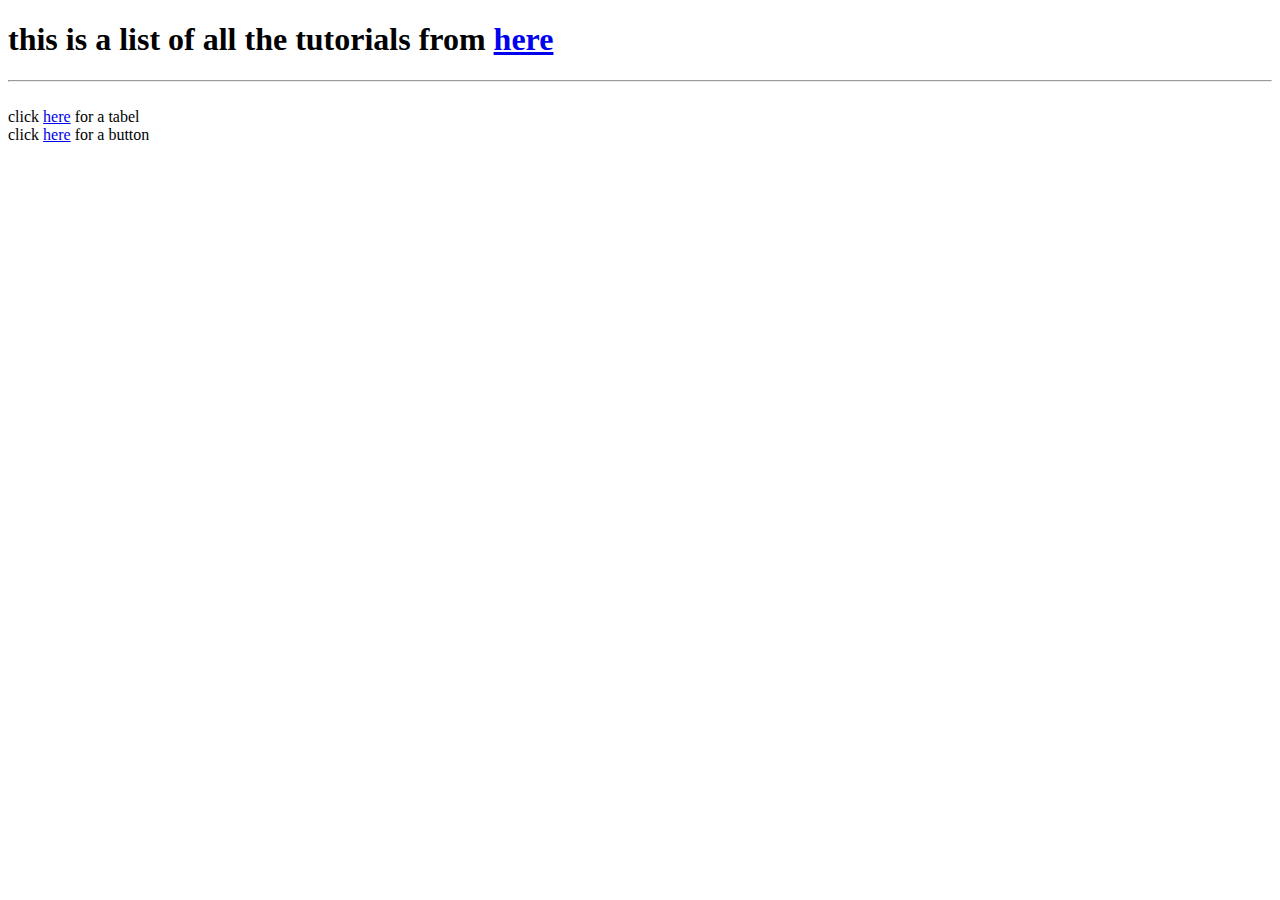
<file: index.html>
<!DOCTYPE html>
<html lang="en">
    <head>
        <meta charset="UTF-8">
        <meta name="viewport" content="width=device-width, initial-scale=1.0">
        <title>I luv Furry Feet</title>
        <link rel="icon" type="image/png" href="favicon.png">
        <meta property="og:title" content="Latinorth's Webpage">
        <meta property="og:description" content="a 100% completly finished website that i will for sure finish by 2030">
        <meta property="og:image" content="https://latinorth.github.io/favicon.png">
        <meta property="og:url" content="https://latinorth.github.io/">
        <meta property="og:type" content="website">
    </head>
    <body>
        <h1>this is a list of all the tutorials from <a href="https://www.youtube.com/watch?v=HGTJBPNC-Gw">here</a></h1>
        <hr>
        <br>
        click <a href="tabel.html" target=_self title="go to table">here</a> for a tabel
        <br>
        click <a href="button.html" target=_self title="go to button">here</a> for a button
        <br>
    </body>
</html>
</file>
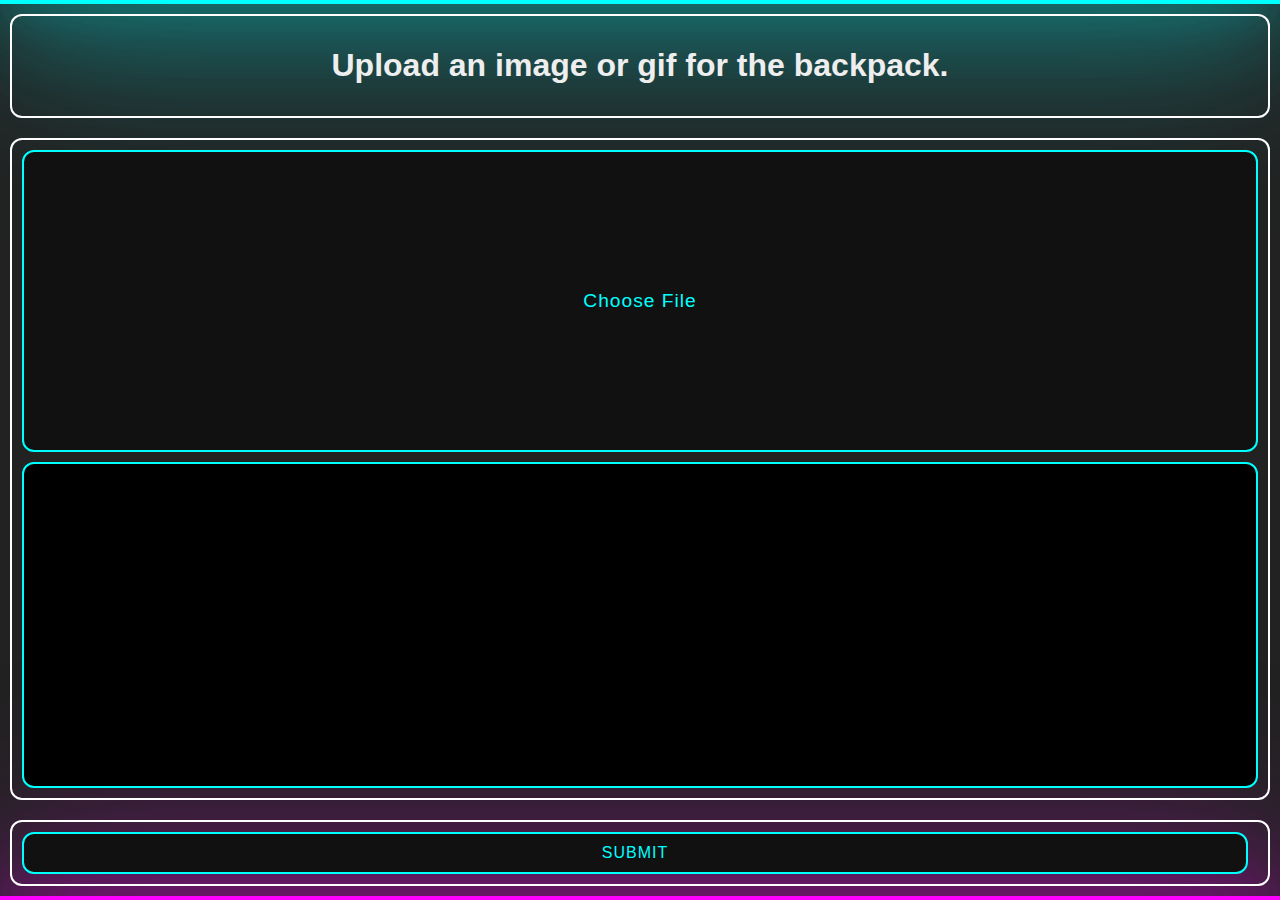
<file: FurryBackpack/index.html>
<!DOCTYPE html>
<html>
<head>
<style>

/* ========== GLOBAL LAYOUT ========== */

html, body {
  margin: 0;
  padding: 0;
  height: 100%;
  /* REMOVE overflow: hidden; */
}

body {
  display: flex;
  flex-direction: column;
  /* Use dynamic viewport height to respect mobile browser UI */
  min-height: 100dvh;   /* modern browsers */
  background: #222;
  color: #eee;
  font-family: sans-serif;
}

/* ========== GLOW BARS ========== */

#top     { --glow-color: #0ff; }
#bottom  { --glow-color: #f0f; margin-top: auto; }

.glow {
  width: 100%;
  height: 2px;
  border: 2px solid var(--glow-color);
  filter:
    drop-shadow(0 0 20px var(--glow-color))
    drop-shadow(0 0 40px var(--glow-color))
    drop-shadow(0 0 60px var(--glow-color))
    drop-shadow(0 0 80px var(--glow-color));
  box-sizing: border-box;
  z-index: -100;
}


/* ========== TEXT BOXES ========== */

.text {
  margin: 10px;
  padding: 10px;
  border: 2px solid #fff;
  border-radius: 12px;
  text-align: center;
}


/* ========== IMAGE AREA ========== */

.img-div {
  flex: 1;
  margin: 10px;
  display: flex;
  flex-direction: column;
  border: 2px solid #fff;
  border-radius: 12px;
  overflow: hidden;
  box-sizing: border-box;
}

/* shared section padding */
.section {
  flex: 1;
  padding: 10px;
  box-sizing: border-box;
  display: flex;
  justify-content: center;
  align-items: center;
}


/* ========== UPLOAD BUTTON ========== */

.upload-button {
  width: 100%;
  height: 100%;
  border-radius: 12px;
  border: 2px solid #0ff;
  background: #111;
  color: #0ff;
  font-size: 1.2rem;
  letter-spacing: 1px;
  cursor: pointer;
}

.upload-button:hover {
  background: #0ff;
  color: #111;
}

#fileInput { display: none; }


/* ========== PREVIEW BOX ========== */

.preview-wrapper {
  border: 2px solid #0ff;
  border-radius: 12px;
  background: #000;
  overflow: hidden;
  margin: 10px;
  margin-top: 0px;
}

#previewImage {
  max-height: 100%;
  max-width: 100%;
  width: auto;
  display: block;
}

/* ========== UPLOAD BUTTON ========== */

.actions-div {
  margin: 10px;
  padding: 10px;
  border: 2px solid #fff;
  border-radius: 12px;
  display: flex;
  justify-content: space-between;
  align-items: center;
  box-sizing: border-box;
  justify-content: center;
}

.upload-server-button {
  padding: 10px 20px;
  border-radius: 12px;
  border: 2px solid #0ff;
  background: #111;
  color: #0ff;
  font-size: 1rem;
  cursor: pointer;
  text-transform: uppercase;
  letter-spacing: 1px;
  width: 100%;
  box-sizing: border-box; 
}

.upload-server-button:hover {
  background: #0ff;
  color: #111;
}

#uploadStatus {
  margin-left: 10px;
  font-size: 0.9rem;
  opacity: 0.8;
}

</style>
<title>Furry Backpack</title>
</head>
<body>

<div class="glow" id="top"></div>

<div class="text"><h1>Upload an image or gif for the backpack.</h1></div>

<div class="img-div">

  <!-- Upload -->
  <div class="section">
    <button class="upload-button" id="uploadButton">Choose File</button>
    <input type="file" id="fileInput"
      accept=".jpg,.jpeg,.png,.gif,.webp,.apng,.mp4">
  </div>

  <!-- Preview -->
  <div class="section preview-wrapper">
    <img id="previewImage" alt="">
  </div>

</div>
<div class="actions-div">
  <button class="upload-server-button" id="uploadToServerButton">
    Submit
  </button>
  <span id="uploadStatus"></span>
</div>

<div class="glow" id="bottom"></div>


<script>
  const uploadButton = document.getElementById('uploadButton');
  const fileInput = document.getElementById('fileInput');
  const previewImage = document.getElementById('previewImage');

  uploadButton.addEventListener('click', () => fileInput.click());

  fileInput.addEventListener('change', function () {
    const file = this.files[0];
    if (!file) return;

    const allowed = ['jpg','jpeg','png','gif','webp','apng','mp4'];
    const ext = file.name.split('.').pop().toLowerCase();

    if (!allowed.includes(ext)) {
      alert('Invalid file type.');
      this.value = '';
      previewImage.src = '';
      return;
    }

    if (ext === 'mp4') {
      alert('Video preview coming soon!');
      previewImage.src = '';
      return;
    }

    previewImage.src = URL.createObjectURL(file);
  });
  
  const uploadToServerButton = document.getElementById('uploadToServerButton');
const uploadStatus = document.getElementById('uploadToServerButton');

uploadToServerButton.addEventListener('click', async () => {
  const file = fileInput.files[0];
  if (!file) {
    alert('Please choose a file first.');
    return;
  }

  const formData = new FormData();
  formData.append('file', file);

  uploadStatus.textContent = 'Uploading...';

  try {
    const response = await fetch('https://furry-backpack-566652984648.us-central1.run.app/upload', { // <-- change to your real endpoint
      method: 'POST',
      body: formData
    });

    if (!response.ok) {
      throw new Error('Server error');
    }

    uploadStatus.textContent = 'Upload complete ✅';
  } catch (err) {
    console.error(err);
    uploadStatus.textContent = 'Upload failed ❌';
  }
});
</script>

</body>
</html>
</file>
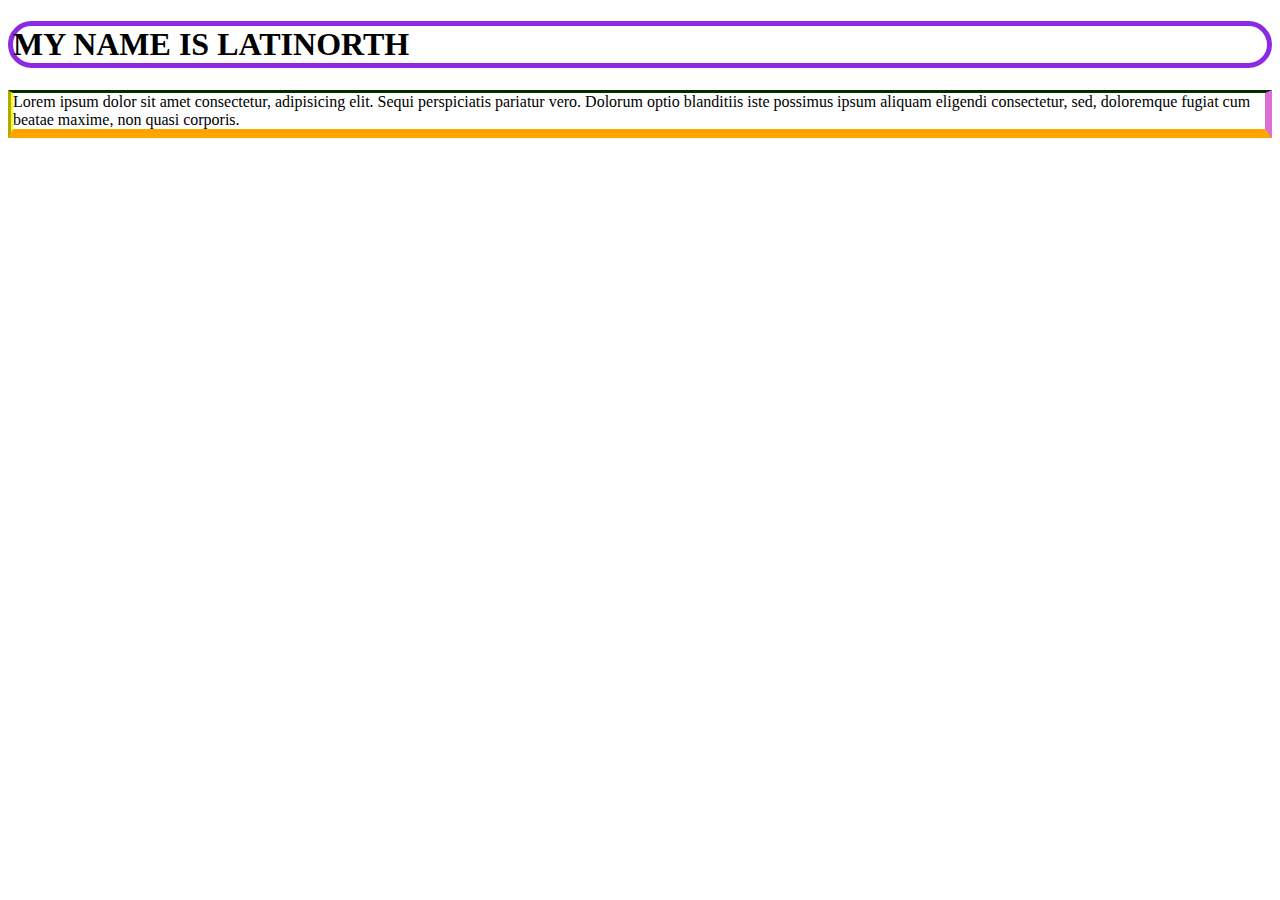
<file: border.html>
<!DOCTYPE html>
<html lang="en">
<head>
    <meta charset="UTF-8">
    <meta name="viewport" content="width=device-width, initial-scale=1.0">
    <title>css Border</title>
    <link rel="stylesheet" href="style_border.css"
</head>
<body>
    <h1>MY NAME IS LATINORTH</h1>
    <p>Lorem ipsum dolor sit amet consectetur, adipisicing elit. Sequi perspiciatis pariatur vero. Dolorum optio blanditiis iste possimus ipsum aliquam eligendi consectetur, sed, doloremque fugiat cum beatae maxime, non quasi corporis.</p>

</body>
</html>
</file>
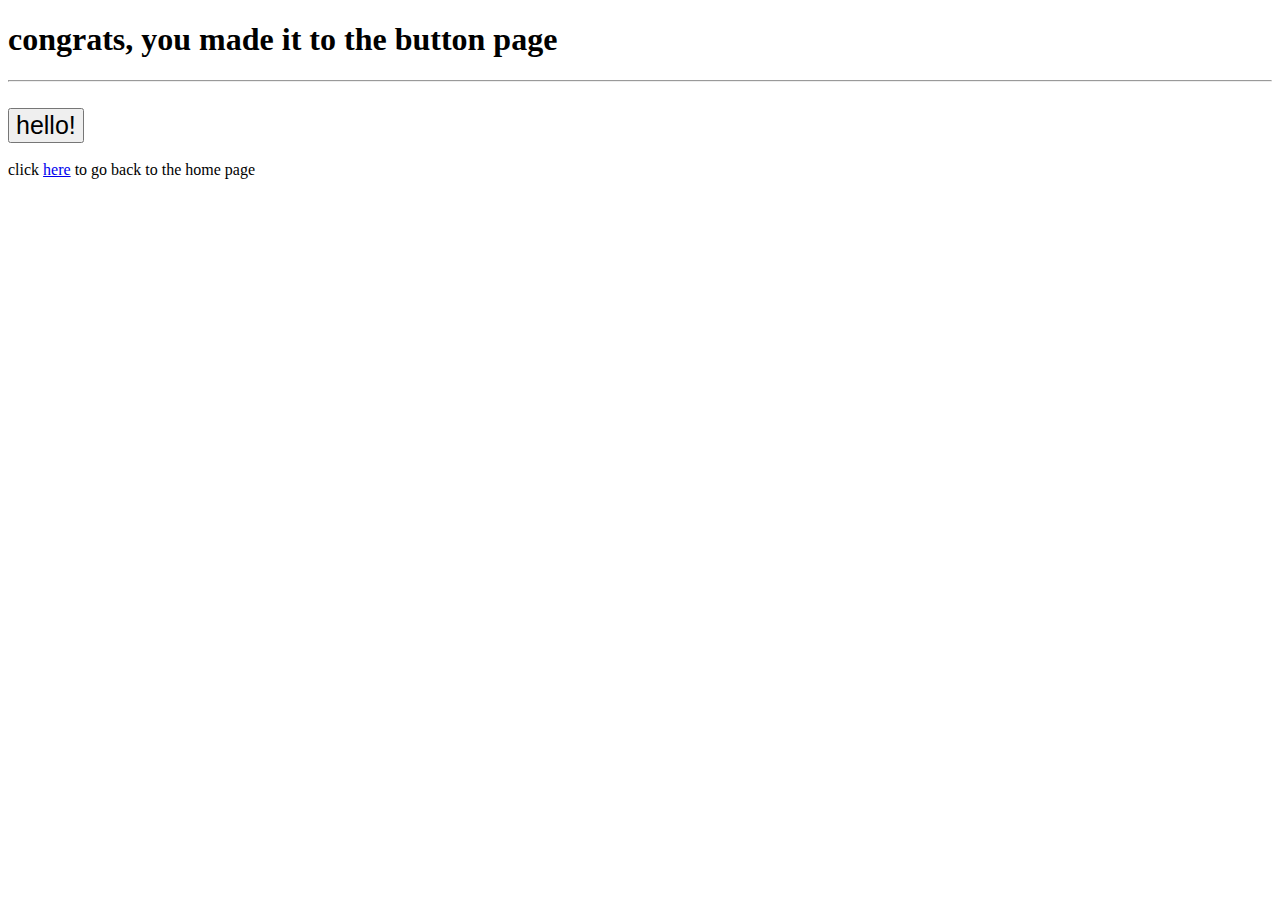
<file: button.html>
<!DOCTYPE html>
<html lang="en">
<head>
    <meta charset="UTF-8">
    <meta name="viewport" content="width=device-width, initial-scale=1.0">
    <title>Button Page</title>
    <link rel="icon" type="image/png" href="favicon.png">
</head>
<body>
    <h1>congrats, you made it to the button page</h1>
    <hr>
    <br>
    <button style="font-size:25px">hello!</button>
    <br>
    <br>
    click <a href="index.html" target=_self>here</a> to go back to the home page
</body>
</html>
</file>
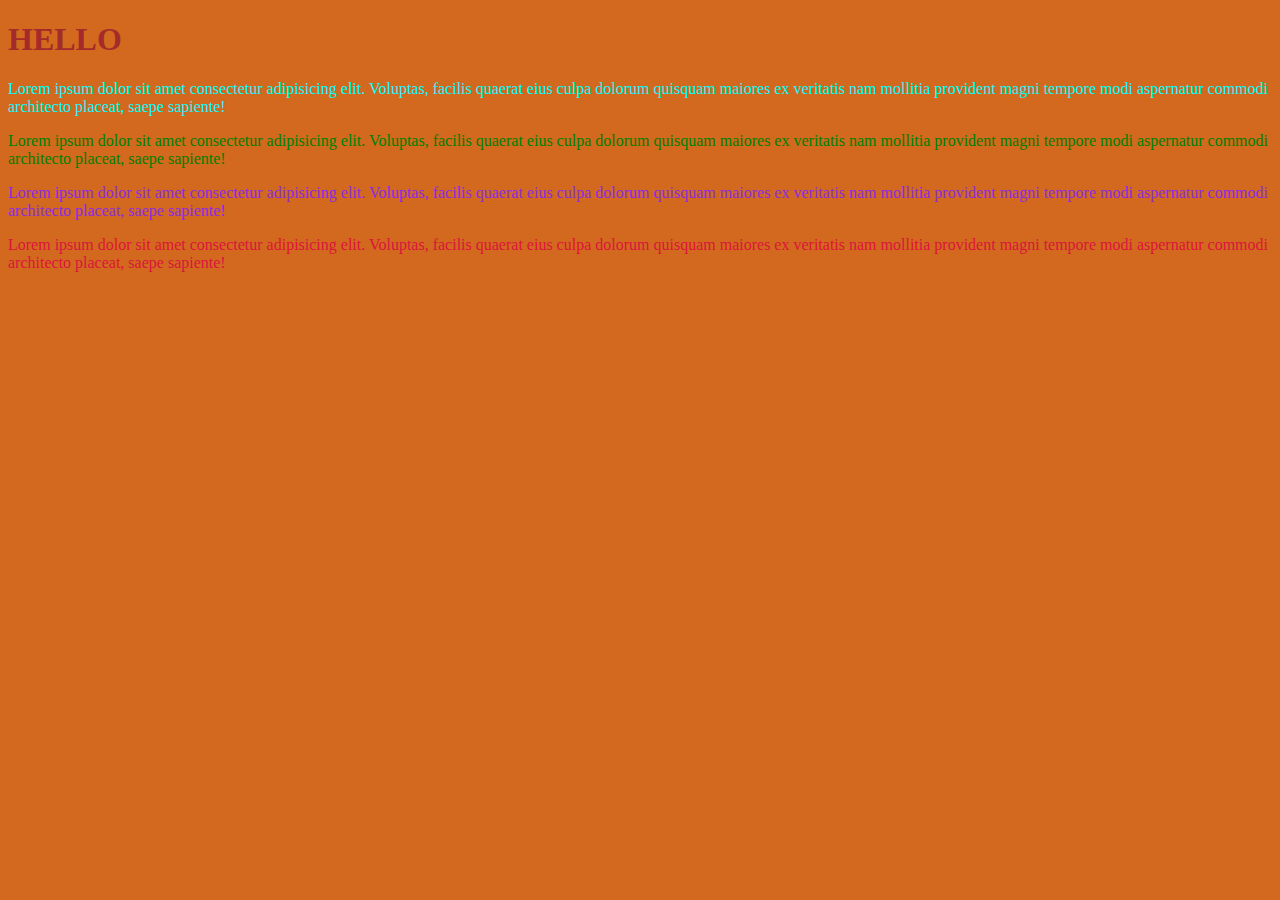
<file: first_css.html>
<!DOCTYPE html>
<html lang="en">
<head>
    <meta charset="UTF-8">
    <meta name="viewport" content="width=device-width, initial-scale=1.0">
    <title>first_css</title>
    <link rel="stylesheet" href="style_first_css.css">
</head>
<body>
    <h1>HELLO</h1>
    <p id="p1" class="odd">Lorem ipsum dolor sit amet consectetur adipisicing elit. Voluptas, facilis quaerat eius culpa dolorum quisquam maiores ex veritatis nam mollitia provident magni tempore modi aspernatur commodi architecto placeat, saepe sapiente!</p>
    <p id="p2" class="even">Lorem ipsum dolor sit amet consectetur adipisicing elit. Voluptas, facilis quaerat eius culpa dolorum quisquam maiores ex veritatis nam mollitia provident magni tempore modi aspernatur commodi architecto placeat, saepe sapiente!</p>
    <p id="p3" class="odd">Lorem ipsum dolor sit amet consectetur adipisicing elit. Voluptas, facilis quaerat eius culpa dolorum quisquam maiores ex veritatis nam mollitia provident magni tempore modi aspernatur commodi architecto placeat, saepe sapiente!</p>
    <p id="p4" class="even">Lorem ipsum dolor sit amet consectetur adipisicing elit. Voluptas, facilis quaerat eius culpa dolorum quisquam maiores ex veritatis nam mollitia provident magni tempore modi aspernatur commodi architecto placeat, saepe sapiente!</p>
    
</body>
</html>
</file>
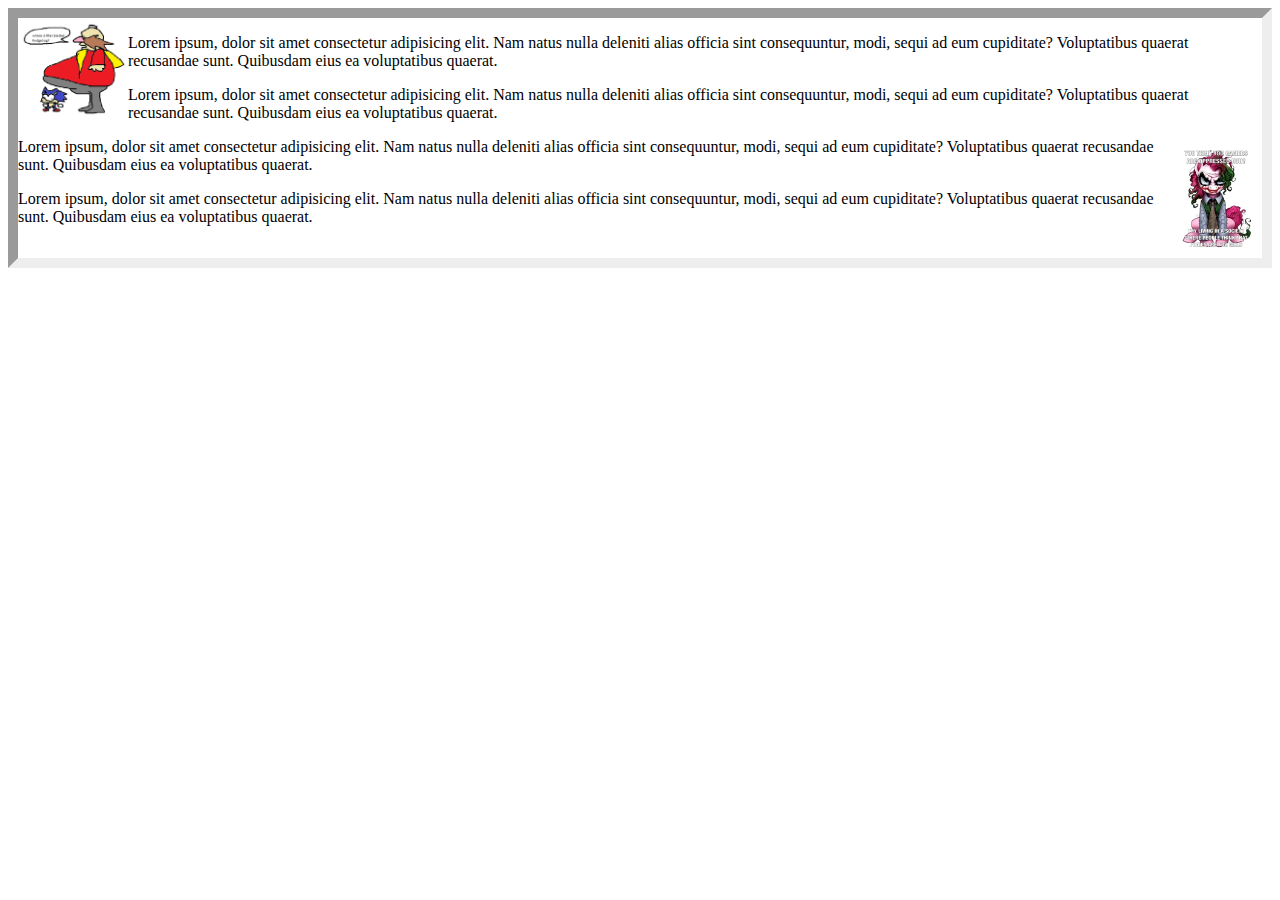
<file: float.html>
<!DOCTYPE html>
<html lang="en">
<head>
    <meta charset="UTF-8">
    <meta name="viewport" content="width=device-width, initial-scale=1.0">
    <title>Float</title>
    <link rel="stylesheet" href="style_float.css">
</head>
<body>
    <img src="c1e.png" id="img1" height="100px"></img>
    <p>Lorem ipsum, dolor sit amet consectetur adipisicing elit. Nam natus nulla deleniti alias officia sint consequuntur, modi, sequi ad eum cupiditate? Voluptatibus quaerat recusandae sunt. Quibusdam eius ea voluptatibus quaerat.</p>
    <p>Lorem ipsum, dolor sit amet consectetur adipisicing elit. Nam natus nulla deleniti alias officia sint consequuntur, modi, sequi ad eum cupiditate? Voluptatibus quaerat recusandae sunt. Quibusdam eius ea voluptatibus quaerat.</p>
    <img src="Screenshot 2024-08-29 233520.png" id="img2" height="100px"></img>
    <p>Lorem ipsum, dolor sit amet consectetur adipisicing elit. Nam natus nulla deleniti alias officia sint consequuntur, modi, sequi ad eum cupiditate? Voluptatibus quaerat recusandae sunt. Quibusdam eius ea voluptatibus quaerat.</p>
    <p>Lorem ipsum, dolor sit amet consectetur adipisicing elit. Nam natus nulla deleniti alias officia sint consequuntur, modi, sequi ad eum cupiditate? Voluptatibus quaerat recusandae sunt. Quibusdam eius ea voluptatibus quaerat.</p>
    
</body>
</html>
</file>
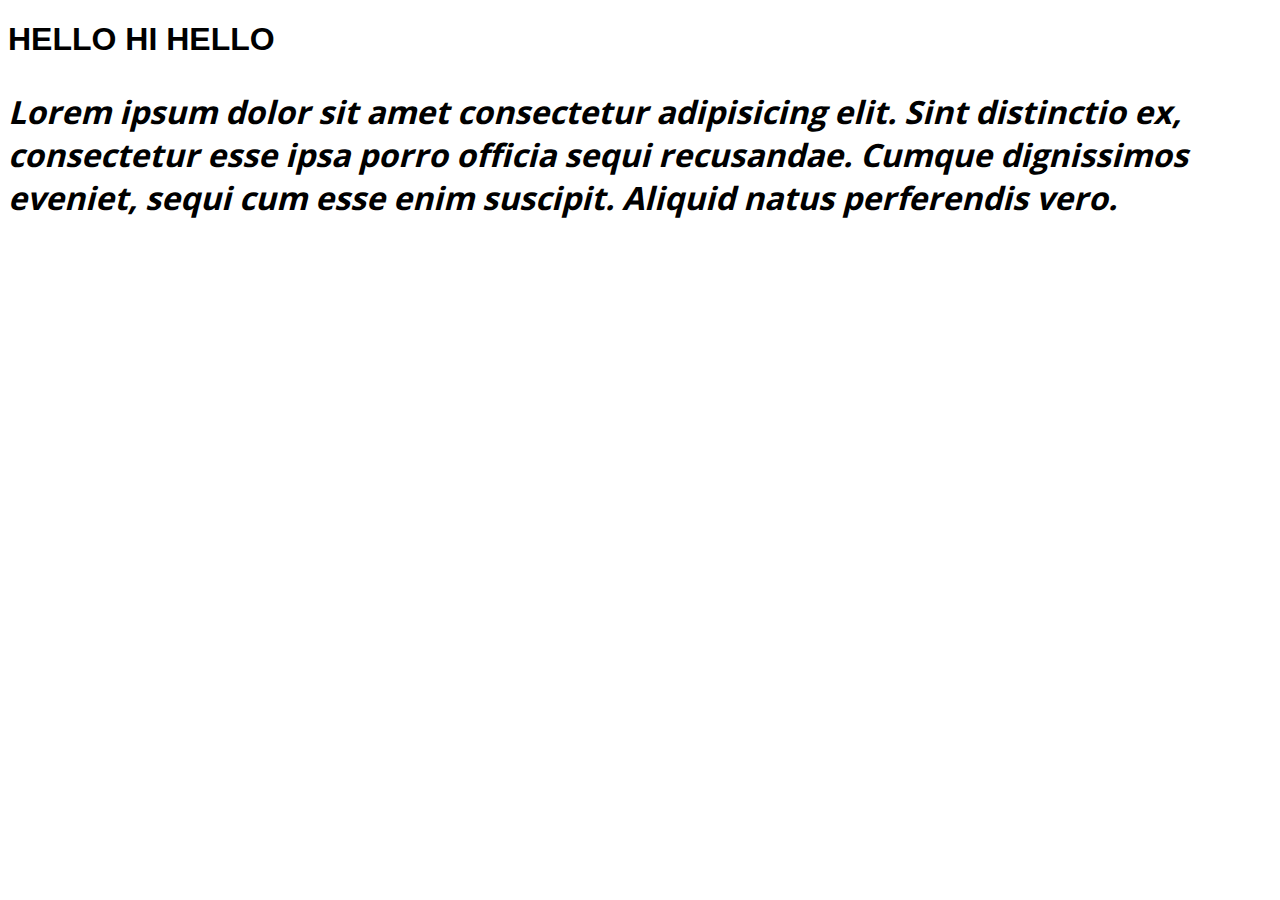
<file: fonts.html>
<!DOCTYPE html>
<html lang="en">
<head>
    <meta charset="UTF-8">
    <meta name="viewport" content="width=device-width, initial-scale=1.0">
    <title>Fonts</title>
    <link rel="stylesheet" href="style_fonts.css">
    
</head>
<body>
    <h1>HELLO HI HELLO</h1>
    <p>Lorem ipsum dolor sit amet consectetur adipisicing elit. Sint distinctio ex, consectetur esse ipsa porro officia sequi recusandae. Cumque dignissimos eveniet, sequi cum esse enim suscipit. Aliquid natus perferendis vero.</p>

</body>
</html>
</file>
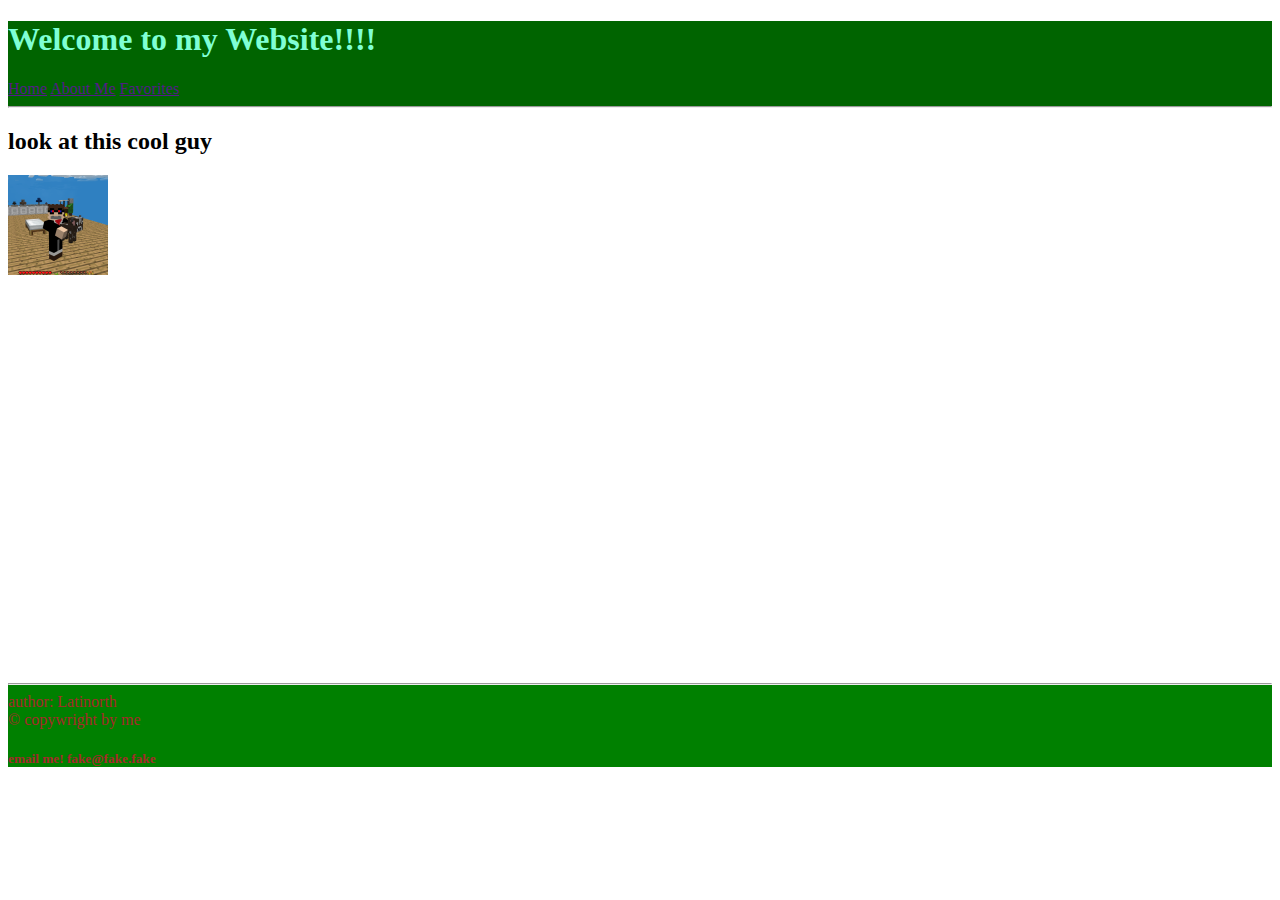
<file: header_footer.html>
<!DOCTYPE html>
<html lang="en">
<head>
    <meta charset="UTF-8">
    <meta name="viewport" content="width=device-width, initial-scale=1.0">
    <title>Header and footer</title>
</head>
<body>
    <header style="background-color: darkgreen; color: aquamarine">
        <h1>Welcome to my Website!!!!</h1>
        <a href="">Home</a>
        <a href="">About Me</a>
        <a href="">Favorites</a>
        <hr>
        
        
    </header>

    <main>
        <h2>look at this cool guy</h2>
        <image src="favicon.png"></image>
        <br><br><br><br><br><br><br><br><br><br><br><br><br><br><br><br><br><br><br><br><br><br><br>
    </main>

    <footer style="background-color: green; color: brown;">
        <hr>
        author: Latinorth
        <br>
        &copy; copywright by me
        <h5> email me! fake@fake.fake</h5>

    </footer>
</body>
</html>
</file>
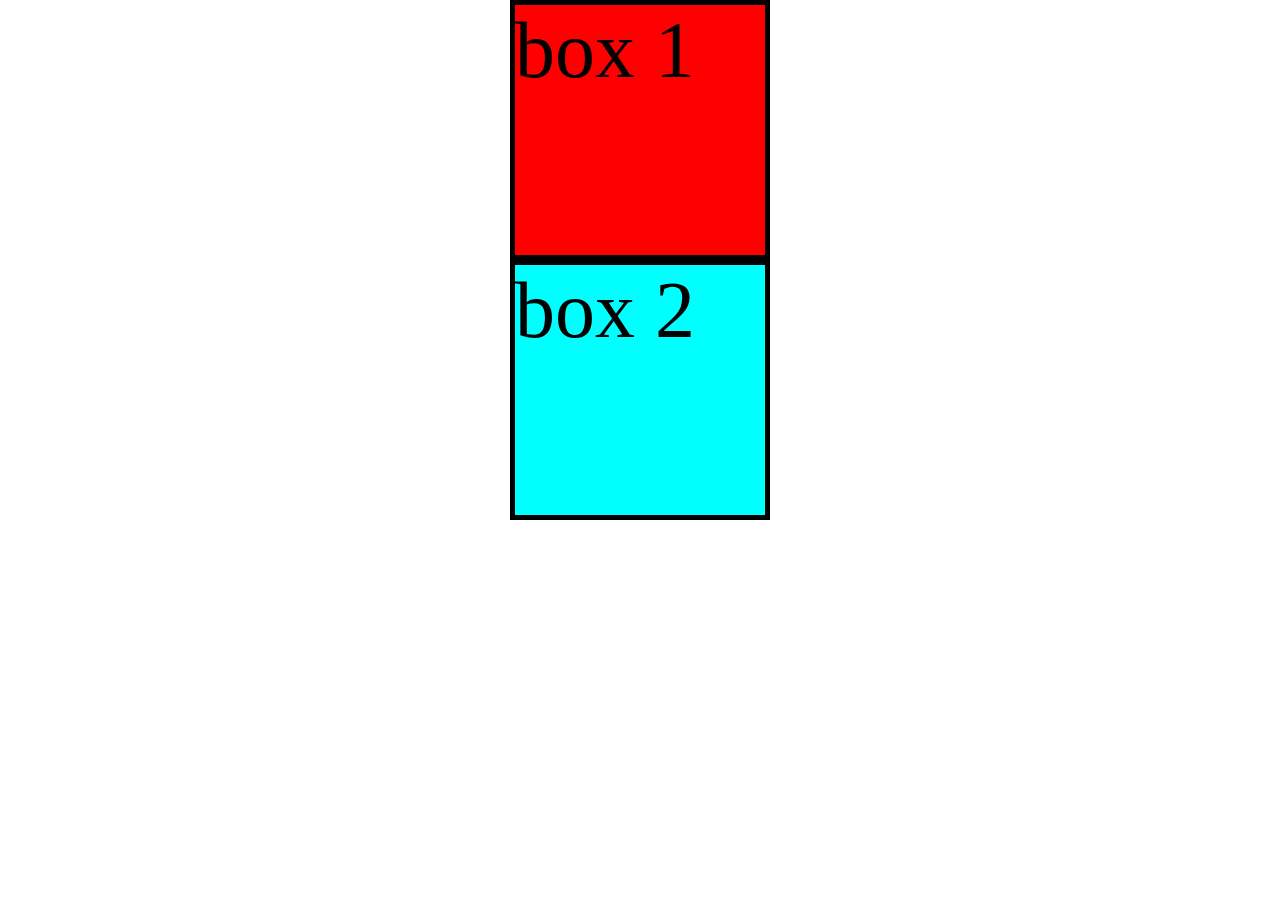
<file: margins.html>
<!DOCTYPE html>
<html lang="en">
<head>
    <meta charset="UTF-8">
    <meta name="viewport" content="width=device-width, initial-scale=1.0">
    <title>margins</title>
    <link rel="stylesheet" href="style_margins.css">
</head>
<body>
    <div class="box" id="box1">box 1</div>
    <div class="box" id="box2">box 2</div>
</body>
</html>
</file>
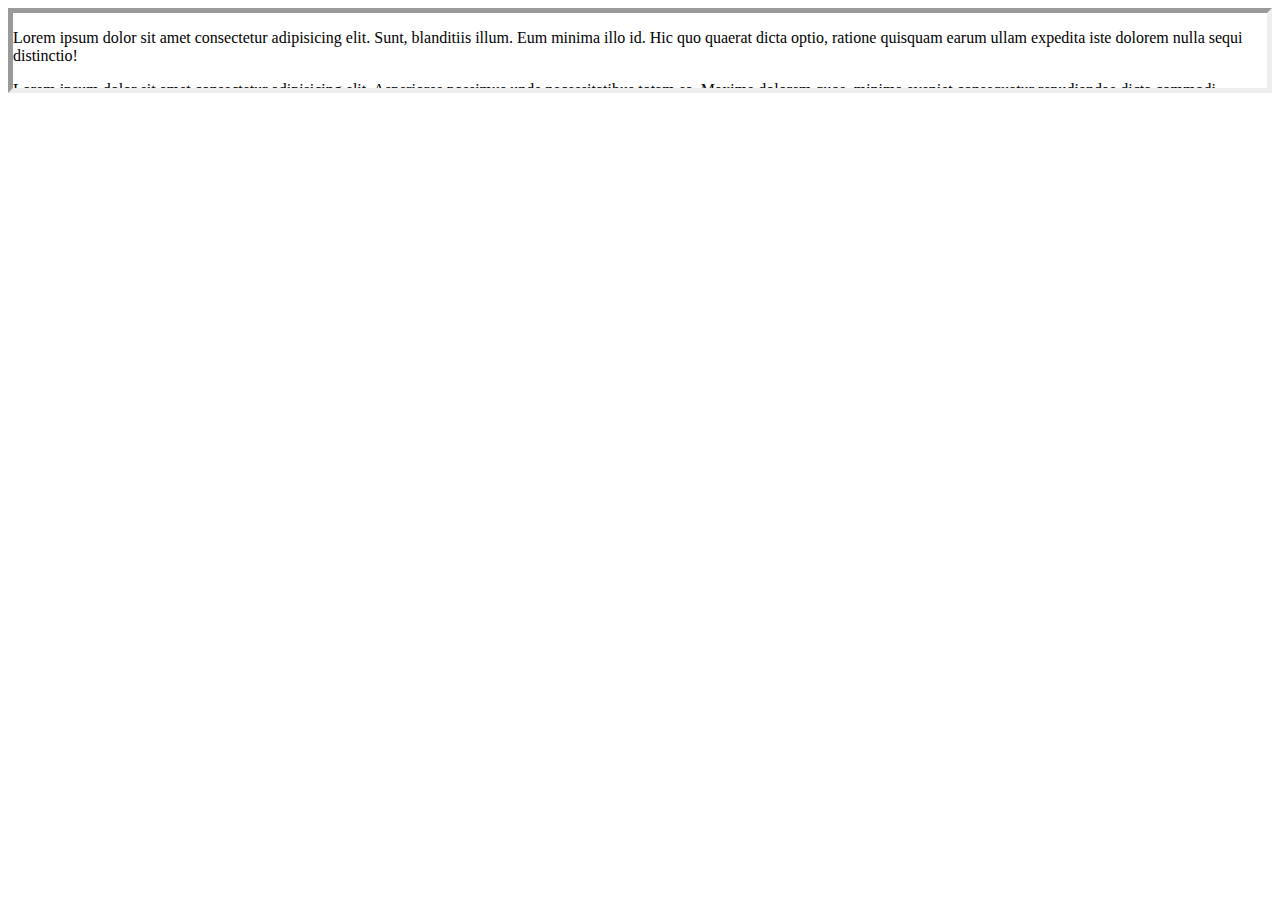
<file: overflow.html>
<!DOCTYPE html>
<html lang="en">
<head>
    <meta charset="UTF-8">
    <meta name="viewport" content="width=device-width, initial-scale=1.0">
    <title>overflow</title>
    <link rel="stylesheet" href="style_overflow.css">
</head>
<body>
    <div>
        <p>Lorem ipsum dolor sit amet consectetur adipisicing elit. Sunt, blanditiis illum. Eum minima illo id. Hic quo quaerat dicta optio, ratione quisquam earum ullam expedita iste dolorem nulla sequi distinctio!</p>
        <p>Lorem ipsum dolor sit amet consectetur adipisicing elit. Asperiores possimus unde necessitatibus totam ea. Maxime dolorem quos, minima eveniet consequatur repudiandae dicta commodi explicabo suscipit omnis obcaecati sapiente, ab tenetur.</p>
    </div>
</body>
</html>
</file>
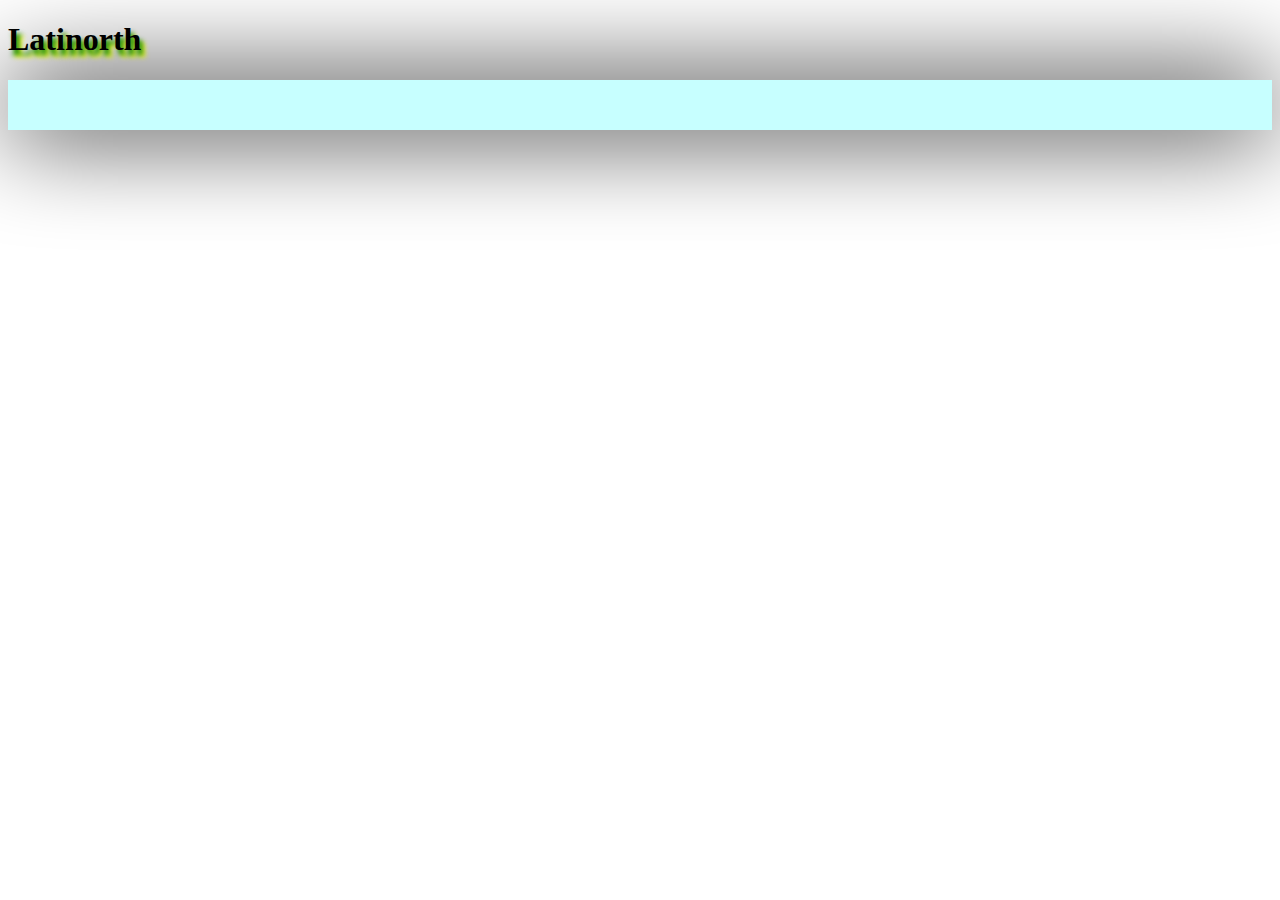
<file: shadows.html>
<!DOCTYPE html>
<html lang="en">
<head>
    <meta charset="UTF-8">
    <meta name="viewport" content="width=device-width, initial-scale=1.0">
    <title>Document</title>
    <link rel="stylesheet" href="style_shadows.css">
</head>
<body>
    <h1>Latinorth</h1>
    <div id="box1"></div>
</body>
</html>
</file>
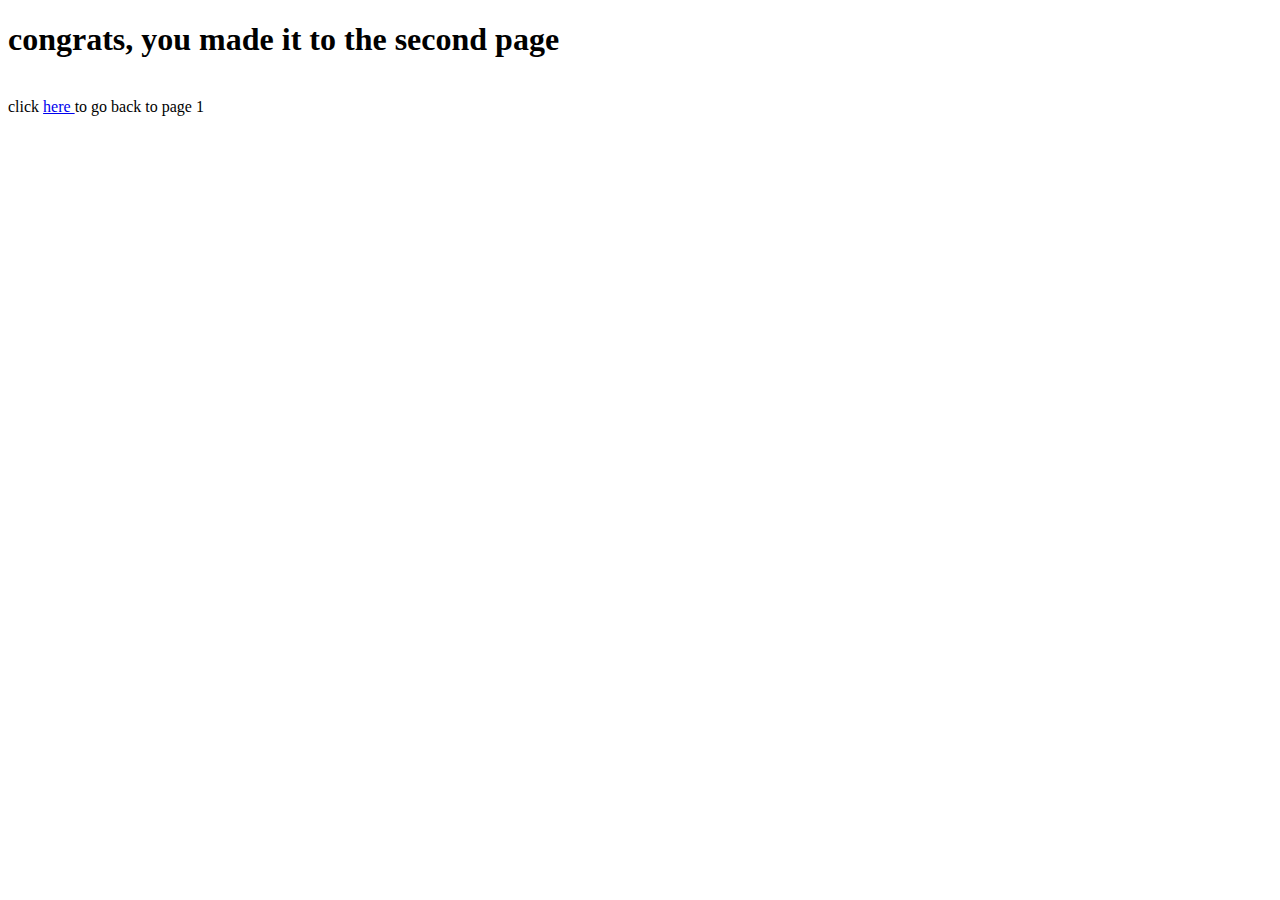
<file: tabel.html>
<!DOCTYPE html>
<html lang="en">
<head>
    <meta charset="UTF-8">
    <meta name="viewport" content="width=device-width, initial-scale=1.0">
    <title>Your Page Title</title>
</head>
<body>
    <h1>congrats, you made it to the second page</h1>
    <br>
    click
    <a href="index.html" target=_self>
      here
    </a>
  to go back to page 1
</body>
</html>
</file>
<file: style_border.css>
h1{
    border-style: solid;
    border-width: 5px;
    border-color: blueviolet;
    border-radius: 25px;
}
p{
    border-top: 3px inset green;
    border-left: 5px groove yellow;
    border-right: 7px solid orchid;
    border-bottom: 9px solid orange;
}
</file>
<file: style_first_css.css>
body{
    background-color: chocolate;
}
h1{
    color: brown;
}
p{
    color: beige;
}
#p1{
    color: aqua;
}
#p2{
    color: green;
}
#p3{
    color: blueviolet;
}
#p4{
    color: crimson;
}
.odd{
    color: blue;
}
.even{
    color: darkcyan;
}
</file>
<file: style_float.css>
body{
    border: 10px inset;
    display: flow-root;
}
#img1{
    float: left;
}
#img2{
    float: right;
    margin: 10px;
}
</file>
<file: style_fonts.css>
@font-face {
    font-family: open-sans;
    src: url(fonts/OpenSans-VariableFont_wdth,wght.ttf);
}

h1{
    font-family: Verdana, Arial;
}
p{
    font-family: open-sans;
    font-size: 2em;
    font-weight: bolder;
    font-style: italic;
}
</file>
<file: style_margins.css>
body{
    margin: 0px;
}
.box{
    border: 5px solid;
    font-size: 5em;
    width: 250px;
    height: 250px;
    margin: 50px;
    margin: auto;
}
#box1{
    background-color: red;
}
#box2{
    background-color: cyan;
}
</file>
<file: style_overflow.css>
div{
    border: 5px inset;
    height: 75px;
    overflow: auto;
}
</file>
<file: style_shadows.css>
h1{
    text-shadow: 3px 5px 5px green, 5px 7px 5px yellow;
}
#box1{
    width: device-width;
    height: 50px;
    background-color: rgb(199, 255, 255);
    box-shadow: 0px 0px 100px;
}
</file>
